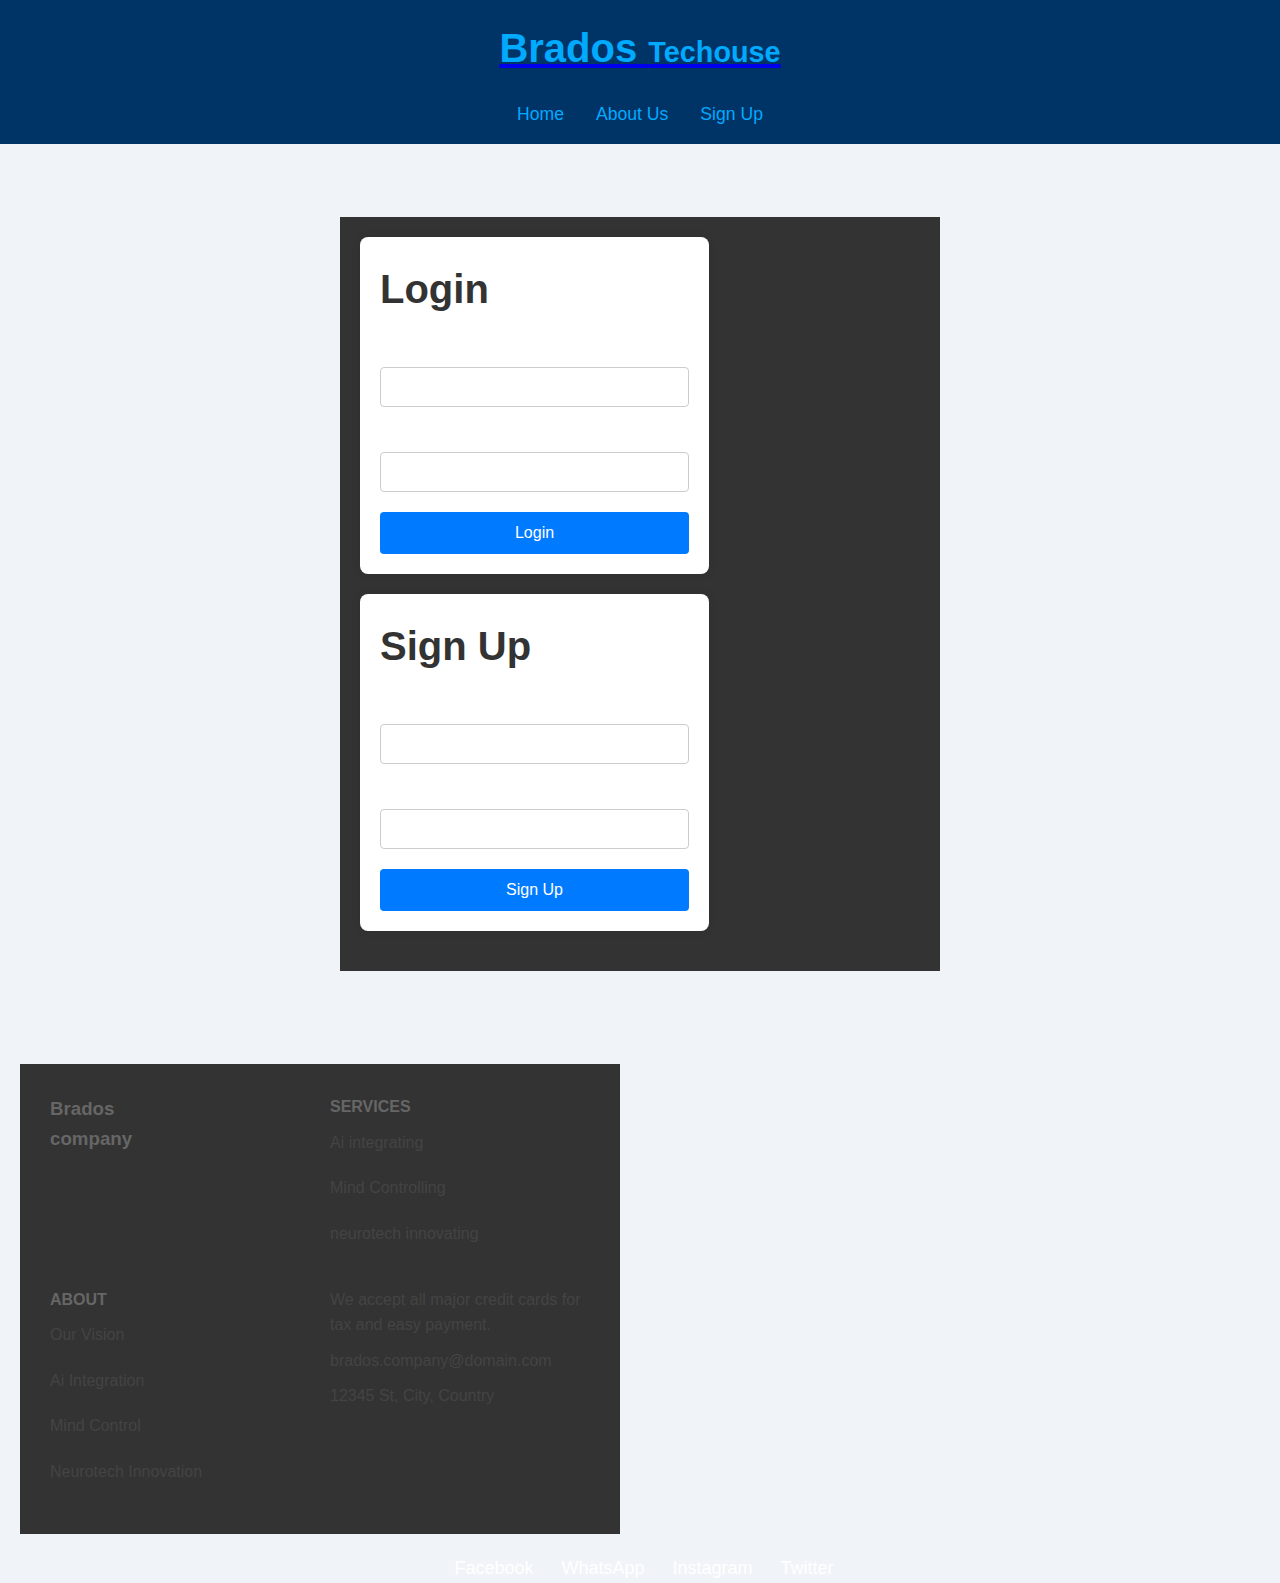
<file: sign up.html>
<!DOCTYPE html>
<html lang="en">

<head>
    <meta name="viewport" content="width=device-width, initial-scale=1.0">
    <meta name="description" content="changing the future with minds">
    <link rel="stylesheet" href="css/style.css">
    <title>Future of Minds</title>
</head>

<body>
    <header>
        <a href="index.html">
            <h1 class="logo">Brados
                <span>Techouse</span>
            </h1>
        </a>
        <nav>
            <ul class="nav-list">
                <li><a href="index.html" class="hover">Home</a></li>
                <li><a href="about us.html" class="hover">About Us</a></li>
                <li><a href="sign up.html" class="hover">Sign Up</a></li>
            </ul>
        </nav>
    </header>

    <main>
        <div class="container">
            <section class="login main">
                <h2>Login</h2>
                <form action="#" id="loginForm">
                    <div class="form-control">
                        <label for="email">Email</label>
                        <input type="email" id="email" required>
                        <span class="error" id="emailError"></span>
                    </div>
                    <div class="form-control">
                        <label for="password">Password</label>
                        <input type="password" id="password" required>
                        <span class="error" id="passwordError"></span>
                    </div>
                    <button type="submit" class="button">Login</button>
                </form>
            </section>

            <section class="signup main">
                <h2>Sign Up</h2>
                <form action="#" id="signupForm">
                    <div class="form-control">
                        <label for="newEmail">Email</label>
                        <input type="email" id="newEmail" required>
                        <span class="error" id="newEmailError"></span>
                    </div>
                    <div class="form-control">
                        <label for="newPassword">Password</label>
                        <input type="password" id="newPassword" required>
                        <span class="error" id="newPasswordError"></span>
                    </div>
                    <button type="submit" class="button">Sign Up</button>
                </form>
            </section>
        </div>
    </main>
    <footer>
        <div class="container">
            <div class="footer-left">
                <h3>Brados
                    <br>company</h3>
            </div>
            <div class="footer-center">
                <h4>SERVICES</h4>
                <p> Ai integrating</p>
                <p>Mind Controlling</p>
                <p>neurotech innovating</p>
            </div>
            <div class="footer-right">
                <h4>ABOUT</h4>
                <p>Our Vision</p>
                <p>Ai Integration</p>
                <p>Mind Control</p>
                <p>Neurotech Innovation</p>
            </div>
            <div class="footer-bottom">
                <p>We accept all major credit cards for tax and easy payment.</p>
                <p>brados.company@domain.com</p>
                <p>12345 St, City, Country</p>
            </div>
        </div>
        <ul>
            <li>
                <a href="https://facebook.com" target="_blank" rel="noopener"
                    aria-label="Visit our Facebook page (opens in a new tab)"><i class="fab fa-facebook"></i> Facebook
                </a>
            </li>
            <li>
                <a href="https://wa.me/1234567890" target="_blank" rel="noopener"
                    aria-label="Chat with us on WhatsApp (opens in a new tab)"><i class="fab fa-whatsapp"></i> WhatsApp
                </a>
            </li>
            <li>
                <a href="https://instagram.com" target="_blank" rel="noopener"
                    aria-label="Visit our Instagram page (opens in a new tab)"><i class="fab fa-instagram"></i>
                    Instagram
                </a>
            </li>
            <li>
                <a href="https://twitter.com" target="_blank" rel="noopener"
                    aria-label="Visit our Twitter page (opens in a new tab)"><i class="fab fa-twitter"></i> Twitter
                </a>
            </li>
        </ul>
    </footer>
</body>

</html>
</file>
<file: css/style.css>
* {
    margin: 0;
    padding: 0;
    box-sizing: border-box;
    font-family: Arial, sans-serif;
}

body {
    background-color: #f0f4f8;
    color: #333;
    line-height: 1.6;
}* {
    margin: 0;
    padding: 0;
    box-sizing: border-box;
    font-family: Arial, sans-serif;
}

/* General body styles */
body {
    background-color: #f0f4f8;
    color: #333;
    line-height: 1.6;
}
  /* Header styles */
  header {
    background-color: #003366;
    color: #fff;
    padding: 1rem 0;
}

.logo {
    text-align: center;
    font-size: 2.5rem;
    color: #00aaff;
}

.logo span {
    font-size: 1.8rem;
}

header nav {
    text-align: center;
    margin-top: 0.5rem;
}

header nav .nav-list {
    list-style: none;
    padding: 0;
}
header nav .nav-list li {
  display: inline;
    margin: 0 1rem;
}

header nav .nav-list a {
    text-decoration: none;
    color: #00aaff;
    font-size: 1.1rem;
}

header nav .nav-list a:hover {
    color: #fff;
}
/* Hero Image Section */
#hero-image {
    position: relative;
    text-align: center;
    color: white;
    background: url('assets/images/hero.jpg') no-repeat center center/cover;
    height: 100vh;
    display: flex;
    align-items: center;
    justify-content: center;
    overflow: hidden;
}

#hero-image .hero {
    position: relative;
    width: 100%;
    height: 100%;
    background: rgba(0, 0, 0, 0.5); /* Dark overlay for readability */
    display: flex;
    align-items: center;
    justify-content: center;
}

#hero-image .cover.text {
    position: absolute;
    z-index: 1;
    padding: 20px;
    border-radius: 10px;
    background-color: rgba(0, 0, 0, 0.5);
    animation: fadeIn 2s ease-in-out;
}

/* About Us Section */
.about-us {
    position: relative;
    background: url('assets/images/Neuroscience and AI.jpg') no-repeat center center/cover;
    color: black;
    padding: 40px 20px;
    overflow: hidden;
}

.about-us::before {
    content: '';
    position: absolute;
    top: 0;
    left: 0;
    width: 100%;
    height: 100%;
    background: rgba(255, 255, 255, 0.8); /* Light overlay for readability */
    z-index: 0;
}

.about-us h2, .about-us p, .about-us h3, .about-us h4, .about-us ul {
    position: relative;
    z-index: 1;
    animation: fadeIn 2s ease-in-out;
}

/* Animation */
@keyframes fadeIn {
    from { opacity: 0; }
    to { opacity: 1; }
}

/* Responsive Styles */
@media (min-width: 600px) {
    .about-us {
        padding: 60px 40px;
    }
}

@media (min-width: 900px) {
    #hero-image .cover.text {
        width: 50%;
    }

    .about-us {
        display: flex;
        flex-direction: column;
        align-items: center;
    }

    .about-us ul {
        width: 80%;
    }
}
/* Basic styling for the section */
.about {
    background-color: #f0f0f0; /* Light gray background */
    padding: 50px 20px;
    text-align: center;
    position: relative; /* Ensure relative positioning for absolute elements */
}

/* Styling for the background container */
.about-background {
    position: relative; /* Ensure relative positioning for absolute elements */
    z-index: 1; /* Ensure text is on top of background */
    max-width: 800px; /* Limit width of content */
    margin: 0 auto; /* Center align content */
}

/* Heading styles */
h2 {
    font-size: 2.5em;
    margin-bottom: 20px;
    color: #333;
}

h3, h4 {
    color: #666;
    margin-bottom: 10px;
}

/* Paragraph styles */
p {
    line-height: 1.6;
    color: #444;
    margin-bottom: 20px;
}

/* Animation for background image */
.about-background::before {
    content: '';
    position: absolute;
    top: -50px; /* Adjust as needed */
    left: 0;
    width: 100%;
    height: calc(100% + 50px); /* Adjust height for animation */
    background-image: url('../assets/images/about.jpg'); /* Replace with your image path */
    background-size: cover;
    background-position: center;
    z-index: -1; /* Behind the text */
    animation: animateBackground 30s linear infinite;
}

/* Keyframes for background animation */
@keyframes animateBackground {
    0% {
        transform: translateX(0);
    }
    100% {
        transform: translateX(-50%);
    }
}

/* Responsive adjustments */
@media (max-width: 768px) {
    h2 {
        font-size: 2em;
    }
    p {
        font-size: 16px;
    }
    .about-background::before {
        height: calc(100% + 30px); /* Adjust height for animation */
    }
}

@media (max-width: 480px) {
    h2 {
        font-size: 1.8em;
    }
    .about-background::before {
        height: calc(100% + 20px); /* Adjust height for animation */
    }
}
/* Basic styling for sections */
.team, .history {
    padding: 50px 20px;
    text-align: center;
}

/* Team section styling */
.team {
    background-color: #f9f9f9; /* Light gray background */
}

/* Team heading and description */
#team, #team-description {
    margin-bottom: 30px;
    color: #333;
}

/* Flexbox for team members */
.team-member {
    display: flex;
    flex-direction: column;
    align-items: center;
    margin-bottom: 30px;
    text-align: center;
}

/* Team member image */
.team-member img {
    width: 150px; /* Adjust size as needed */
    height: 150px;
    border-radius: 50%; /* Circular image */
    object-fit: cover;
    margin-bottom: 15px;
}

/* Responsive adjustments */
@media (min-width: 768px) {
    .team {
        display: flex;
        flex-wrap: wrap;
        justify-content: center;
    }

    .team-member {
        flex: 0 1 30%; /* Adjust width of each member */
        max-width: 300px; /* Limit maximum width */
        margin: 0 15px; /* Add horizontal margin for spacing */
    }
}

@media (max-width: 767px) {
    .team-member {
        flex: 0 1 100%; /* Full width on smaller screens */
        max-width: none; /* Remove maximum width */
    }
}

/* Additional styling for history section */
.history {
    background-color: #ececec; /* Lighter gray background */
    color: #666;
    transition: background-color 0.3s ease; /* Smooth background color transition */
}

/* History heading */
#history {
    margin-bottom: 20px;
}

/* Center history content */
.history-content {
    max-width: 800px; /* Limit width for centered content */
    margin: 0 auto; /* Center align content */
}
/* Basic styling for section */
.pricing {
    display: flex;
    justify-content: space-around;
    align-items: center;
    padding: 50px 20px;
    background-color: #f0f0f0; /* Light gray background */
    text-align: center;
}

/* Individual pricing plan styling */
.pricing-plan {
    max-width: 300px; /* Limit width of each plan */
    padding: 20px;
    background-color: #fff; /* White background */
    box-shadow: 0 0 10px rgba(0, 0, 0, 0.1); /* Soft shadow */
    transition: transform 0.3s ease-in-out; /* Smooth transform animation */
}

/* Plan title */
.plan-title {
    color: #333;
    font-size: 24px;
    margin-bottom: 10px;
}

/* Plan cost */
.plan-cost {
    font-size: 20px;
    color: #007bff; /* Blue color for cost */
    margin-bottom: 15px;
}

.plan-cost span {
    font-size: 14px;
    color: #555; /* Gray color for 'Monthly' */
}

/* Plan features list */
.plan-features {
    list-style-type: none;
    padding: 0;
    text-align: left;
    margin-top: 15px;
}

.plan-features li {
    margin-bottom: 10px;
}

/* Responsive adjustments */
@media (max-width: 768px) {
    .pricing {
        flex-direction: column; /* Stack plans vertically on smaller screens */
    }

    .pricing-plan {
        margin-bottom: 30px; /* Add spacing between plans */
    }
}

/* Image styling for each plan */
.image-behind {
    position: absolute;
    width: 100%;
    height: auto;
    z-index: -1;
    opacity: 0.5; /* Adjust opacity as needed */
    transition: transform 0.3s ease-in-out; /* Smooth transform animation */
}

/* Specific animations for images */
.image-behind.plan-1 {
    transform: translateX(-20px); /* Move left for plan 1 */
}/* Centering main section */
main {
    display: flex;
    justify-content: center;
    align-items: center;
    min-height: 100vh; /* Full viewport height */
}

/* Container for forms */
.container {
    width: 100%;
    max-width: 600px; /* Limit container width */
    margin: 20px; /* Add spacing around container */
}

/* Individual section styling */
.main {
    background-color: #fff; /* White background */
    padding: 20px;
    box-shadow: 0 0 10px rgba(0, 0, 0, 0.1); /* Soft shadow */
    border-radius: 8px; /* Rounded corners */
    margin-bottom: 20px; /* Add space between sections */
}

/* Form styling */
form {
    display: flex;
    flex-direction: column;
}

.form-control {
    margin-bottom: 20px;
}

label {
    font-weight: bold;
}

input[type="email"],
input[type="password"] {
    width: 100%;
    padding: 10px;
    font-size: 16px;
    border: 1px solid #ccc;
    border-radius: 4px;
}

.error {
    color: red;
    font-size: 14px;
}

.button {
    background-color: #007bff; /* Blue button */
    color: #fff;
    border: none;
    padding: 12px 20px;
    font-size: 16px;
    cursor: pointer;
    border-radius: 4px;
}

.button:hover {
    background-color: #0056b3; /* Darker blue on hover */
}

.image-behind.plan-2 {
    transform: translateX(20px); /* Move right for plan 2 */
}
/* Container styling */
.container {
    display: flex;
    flex-wrap: wrap;
    justify-content: space-between;
    align-items: flex-start;
    padding: 20px;
    background-color: #333;
    color: #fff;
}

/* Footer section styling */
.footer-left,
.footer-center,
.footer-right,
.footer-bottom {
    flex: 1;
    min-width: 200px; /* Adjust as needed */
    margin: 10px;
}

.footer-left h3,
.footer-center h4,
.footer-right h4,
.footer-bottom p {
    margin-bottom: 10px;
}

/* Social media links styling */
ul {
    list-style: none;
    display: flex;
    justify-content: center;
    margin-top: 20px;
}

ul li {
    margin: 0 10px;
}

ul li a {
    text-decoration: none;
    color: #fff;
    font-size: 18px;
    display: flex;
    align-items: center;
}

ul li a i {
    margin-right: 8px;
}

/* Responsive styling */
@media (max-width: 768px) {
    .container {
        flex-direction: column;
        align-items: center;
    }

    .footer-left,
    .footer-center,
    .footer-right,
    .footer-bottom {
        min-width: 100%;
        text-align: center;
        margin: 10px 0;
    }

    ul {
        flex-direction: column;
    }

    ul li {
        margin: 5px 0;
    }
}
</file>
